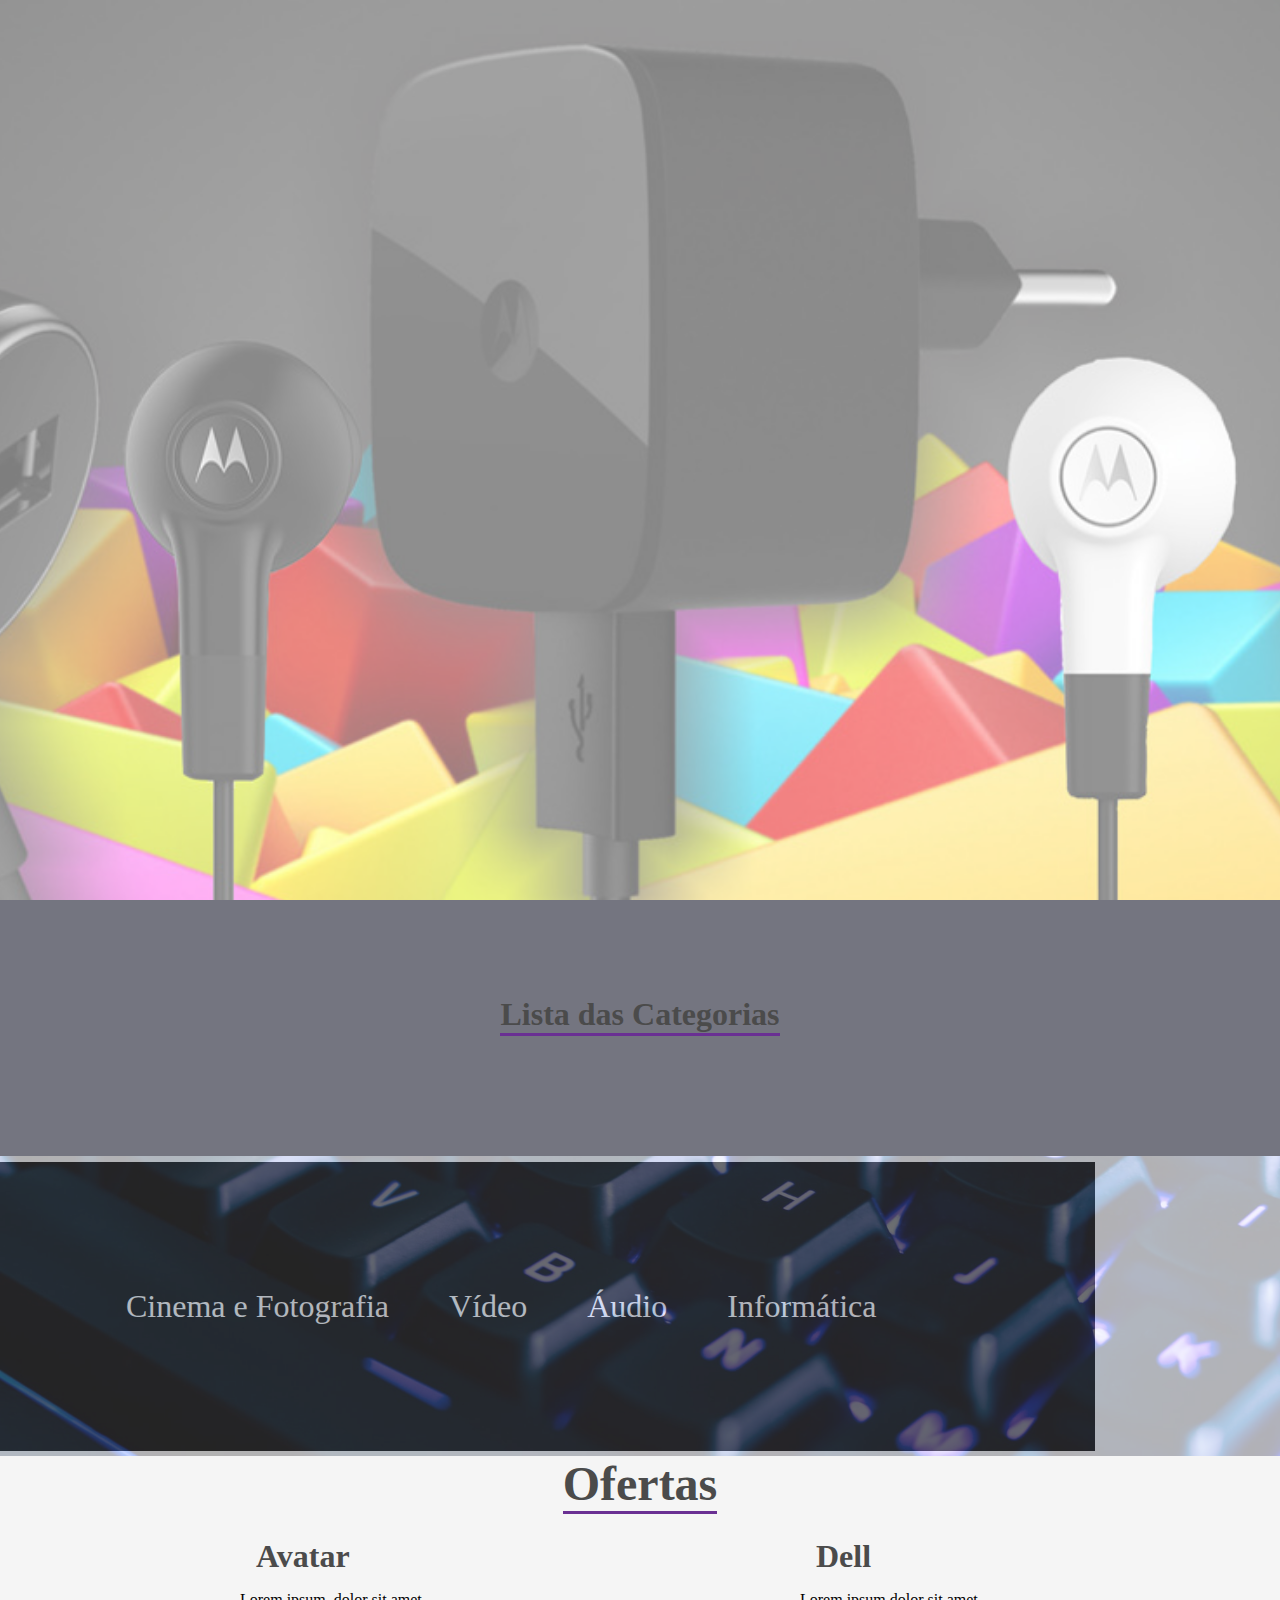
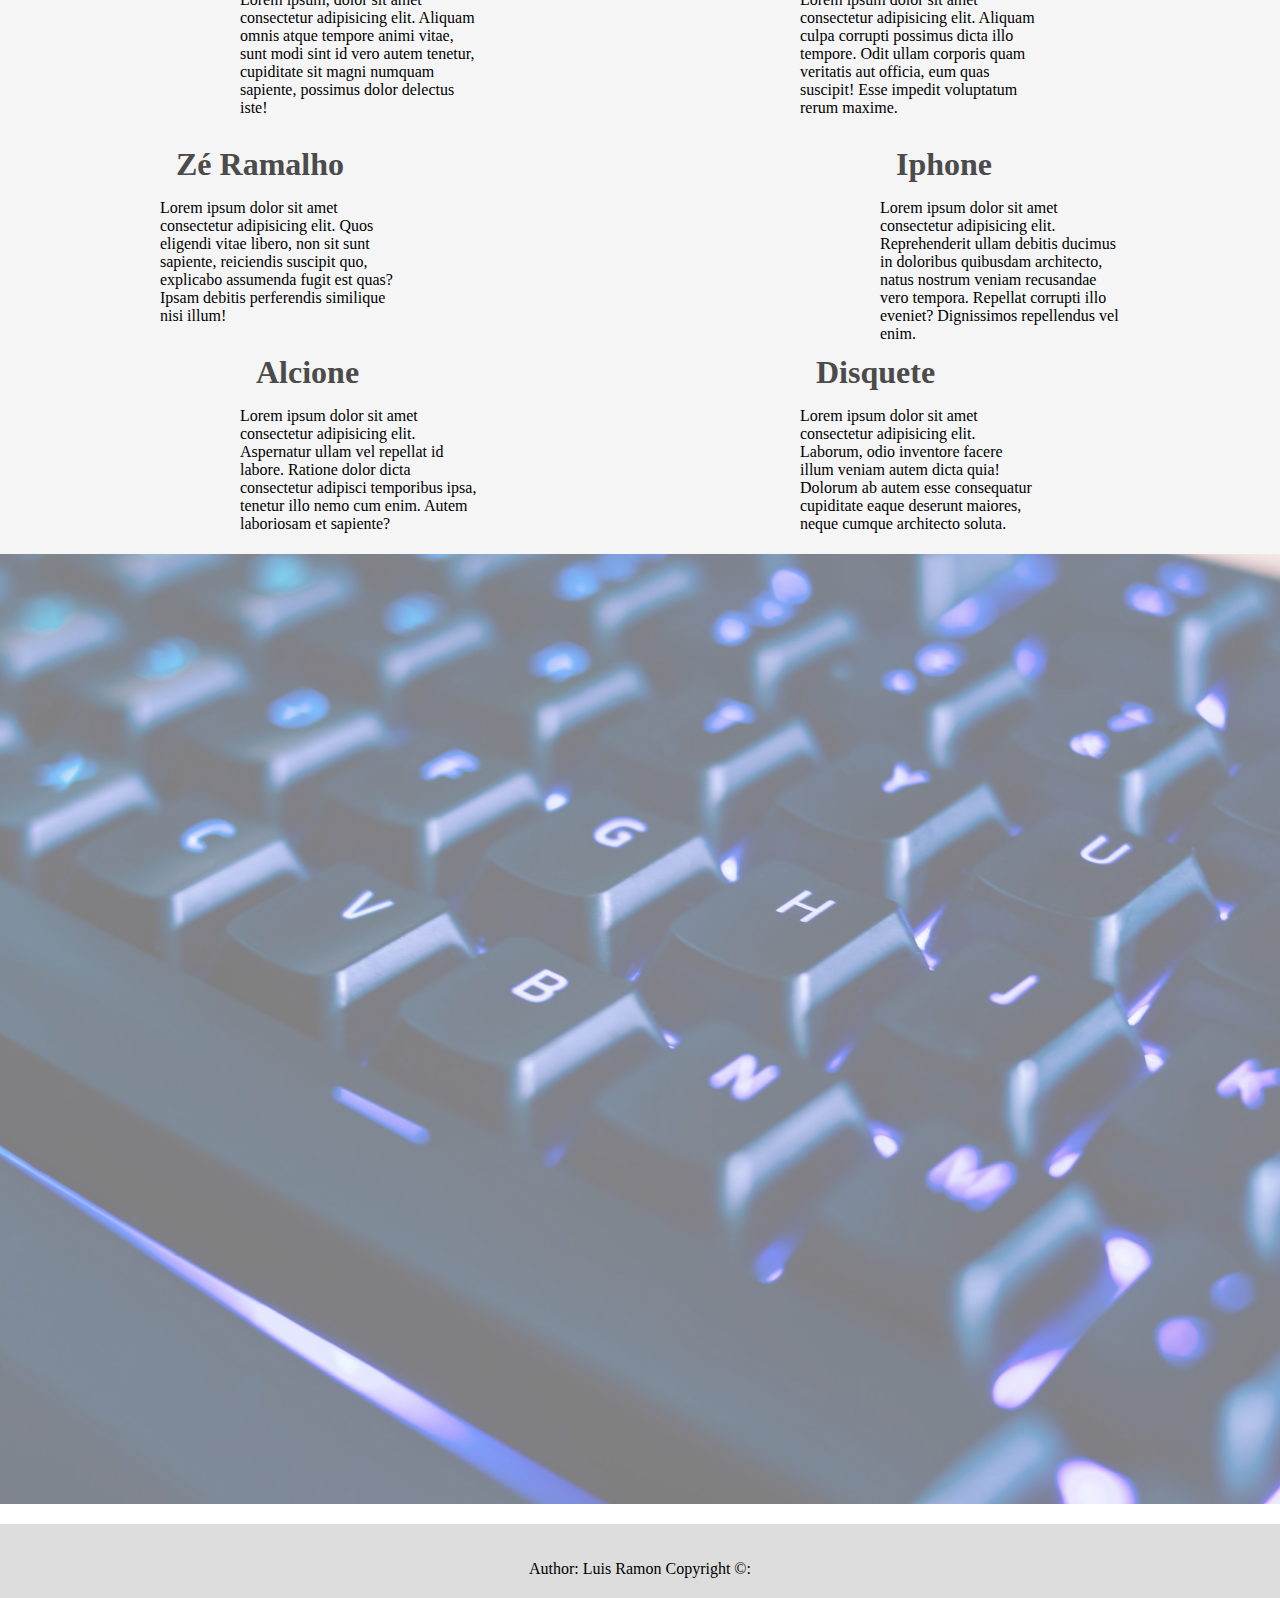
<file: index.html>
<!DOCTYPE html>
<html lang="pt-BR">
<head>
    <meta charset="UTF-8">
    <meta http-equiv="X-UA-Compatible" content="IE=edge">
    <meta name="viewport" content="width=device-width, initial-scale=1.0">
    <link rel="stylesheet" type="text/css" href="style.css" media="screen" />
    <link rel="apple-touch-icon" sizes="180x180" href="imagens/apple-touch-icon.png" />
    <link rel="icon" type="image/png" sizes="32x32" href="imagens/favicon-32x32.png" />
    <link rel="icon" type="image/png" sizes="16x16" href="imagens/favicon-16x16.png" />
    <link rel="manifest" href="/size.webmanifest" />

    <title>Loja</title>
</head>
<body>

    <div class="conteiner">

        <header>
            <div class="conteiner001">
                <img src="imagens/capa.jpg" alt="Trulli" width="1920" height="547">
            </div>
            <div class="banner">
                <h1>Loja</h1>
                <p>A melhor Loja do Brasil</p>
                <button onclick="document.location='atendimento.html'">Atendimento</button>
                <button onclick="document.location='meusPedidos.html'">Meus Pedidos</button>
            </div>
        </header>

        <section class="lista-categorias">
            <div class="titulo">
                <h2>Lista das Categorias</h2>
            </div>
            <div class="conteiner002">
                <img src="imagens/teclado.jpg" alt="Trulli" width="1920" height="100">
                <ol>
                    <li>Cinema e Fotografia</li>
                    <li>Vídeo</li>
                    <li>Áudio</li>
                    <li>Informática</li>
                </ol> 
            </div>
        </section>

        <section class="sessao-ofertas">
            <div class="sessao-header">
                <h1>Ofertas</h1>
            </div>
            <div class="ofertas">
                <div class="oferta">
                    <div class="oferta-header">
                        <i class="fab"></i>
                        <h3>Avatar</h3>
                    </div>
                    <div class="oferta-text">
                        <p>Lorem ipsum, dolor sit amet consectetur adipisicing elit. Aliquam omnis atque tempore animi vitae, sunt modi sint id vero autem tenetur, cupiditate sit magni numquam sapiente, possimus dolor delectus iste!</p>
                    </div>
                </div>
                <div class="oferta">
                    <div class="oferta-header">
                        <i class="fab"></i>
                        <h3>Zé Ramalho</h3>
                    </div>
                    <div class="oferta-text">
                        <p>Lorem ipsum dolor sit amet consectetur adipisicing elit. Quos eligendi vitae libero, non sit sunt sapiente, reiciendis suscipit quo, explicabo assumenda fugit est quas? Ipsam debitis perferendis similique nisi illum!</p>
                    </div>
                </div>
                <div class="oferta">
                    <div class="oferta-header">
                        <i class="fab"></i>
                        <h3>Alcione</h3>
                    </div>
                    <div class="oferta-text">
                        <p>Lorem ipsum dolor sit amet consectetur adipisicing elit. Aspernatur ullam vel repellat id labore. Ratione dolor dicta consectetur adipisci temporibus ipsa, tenetur illo nemo cum enim. Autem laboriosam et sapiente?</p>
                    </div>
                </div>
                <div class="oferta">
                    <div class="oferta-header">
                        <i class="fab"></i>
                        <h3>Dell</h3>
                    </div>
                    <div class="oferta-text">
                        <p>Lorem ipsum dolor sit amet consectetur adipisicing elit. Aliquam culpa corrupti possimus dicta illo tempore. Odit ullam corporis quam veritatis aut officia, eum quas suscipit! Esse impedit voluptatum rerum maxime.</p>
                    </div>
                </div>
                <div class="oferta">
                    <div class="oferta-header">
                        <i class="fab"></i>
                        <h3>Iphone</h3>
                    </div>
                    <div class="oferta-text">
                        <p>Lorem ipsum dolor sit amet consectetur adipisicing elit. Reprehenderit ullam debitis ducimus in doloribus quibusdam architecto, natus nostrum veniam recusandae vero tempora. Repellat corrupti illo eveniet? Dignissimos repellendus vel enim.</p>
                    </div>
                </div>
                <div class="oferta">
                    <div class="oferta-header">
                        <i class="fab"></i>
                        <h3>Disquete</h3>
                    </div>
                    <div class="oferta-text">
                        <p>Lorem ipsum dolor sit amet consectetur adipisicing elit. Laborum, odio inventore facere illum veniam autem dicta quia! Dolorum ab autem esse consequatur cupiditate eaque deserunt maiores, neque cumque architecto soluta.</p>
                    </div>
                </div>
            </div>
        </section>
        <div class="conteiner001">
            <img id="imagem" src="imagens/teclado.jpg" alt="Trulli" width="1920" height="547">
            <div class="banner">
                <h1>Quem somos</h2>
                <P>Lorem ipsum dolor, sit amet consectetur adipisicing elit. Id non cupiditate quo dolore aut, unde iste tenetur magnam a, culpa veritatis consequuntur magni quos aspernatur reprehenderit ipsa veniam numquam harum.</P>

                <P>Lorem ipsum dolor, sit amet consectetur adipisicing elit. Id non cupiditate quo dolore aut, unde iste tenetur magnam a, culpa veritatis consequuntur magni quos aspernatur reprehenderit ipsa veniam numquam harum.</P>
            </div>
        </div>

        <footer>
            <p>Author: Luis Ramon Copyright &copy: </p>
        </footer>

</body>
</html>
</file>
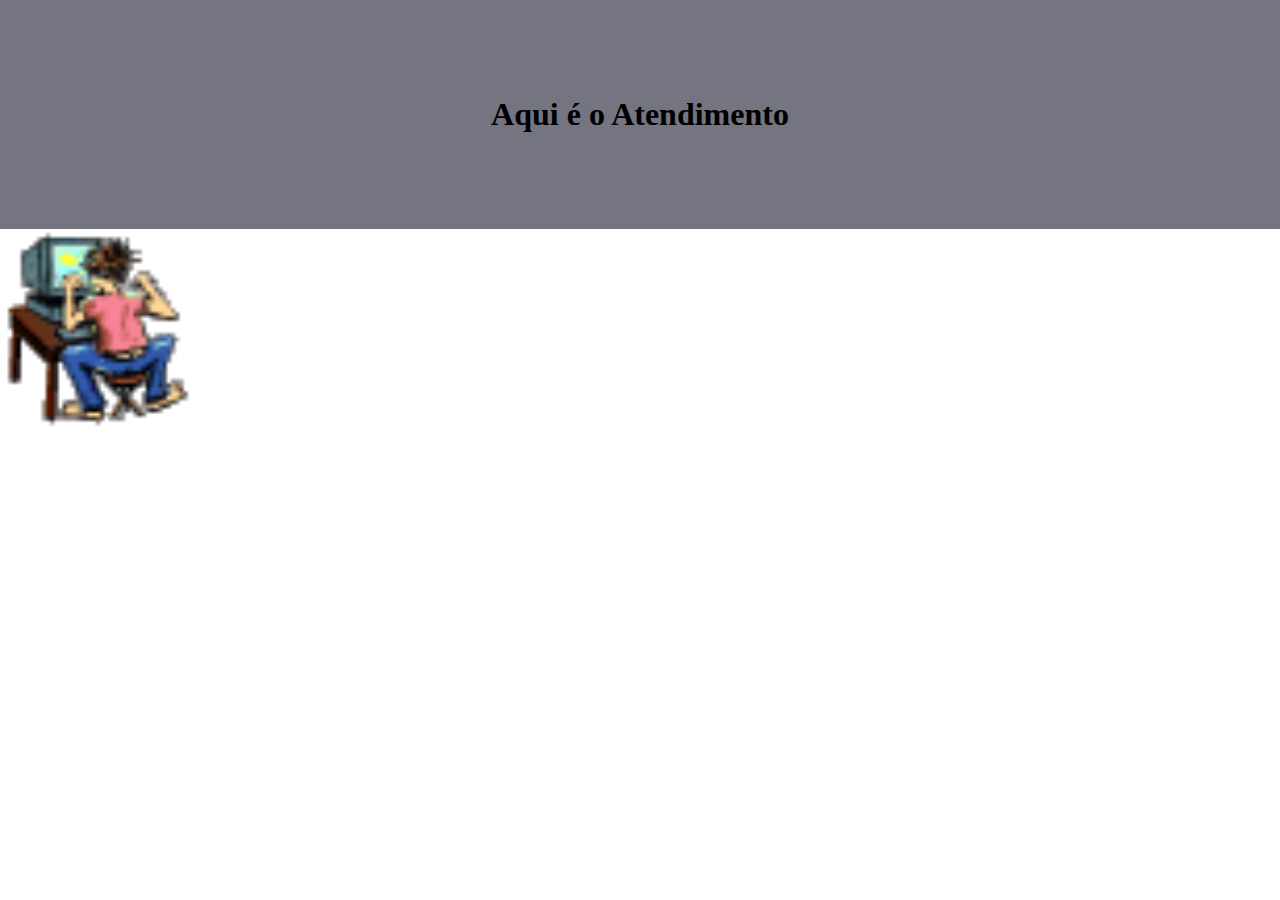
<file: atendimento.html>
<!DOCTYPE html>
<html lang="en">
<head>
    <meta charset="UTF-8">
    <meta http-equiv="X-UA-Compatible" content="IE=edge">
    <meta name="viewport" content="width=device-width, initial-scale=1.0">
    <link rel="stylesheet" type="text/css" href="style.css" media="screen" />
    <link rel="apple-touch-icon" sizes="180x180" href="imagens/apple-touch-icon.png" />
    <link rel="icon" type="image/png" sizes="32x32" href="imagens/favicon-32x32.png" />
    <link rel="icon" type="image/png" sizes="16x16" href="imagens/favicon-16x16.png" />
    <link rel="manifest" href="/size.webmanifest" />

    <title>Atendimento</title>
</head>
<body>

    <div class="titulo">
        <h1>Aqui é o Atendimento</h1>
    </div>
    <img src="imagens/programming.gif" alt="Trulli" width="200" height="200">
    <button class="home" onclick="document.location='index.html'">Home</button>

</body>
</html>
</file>
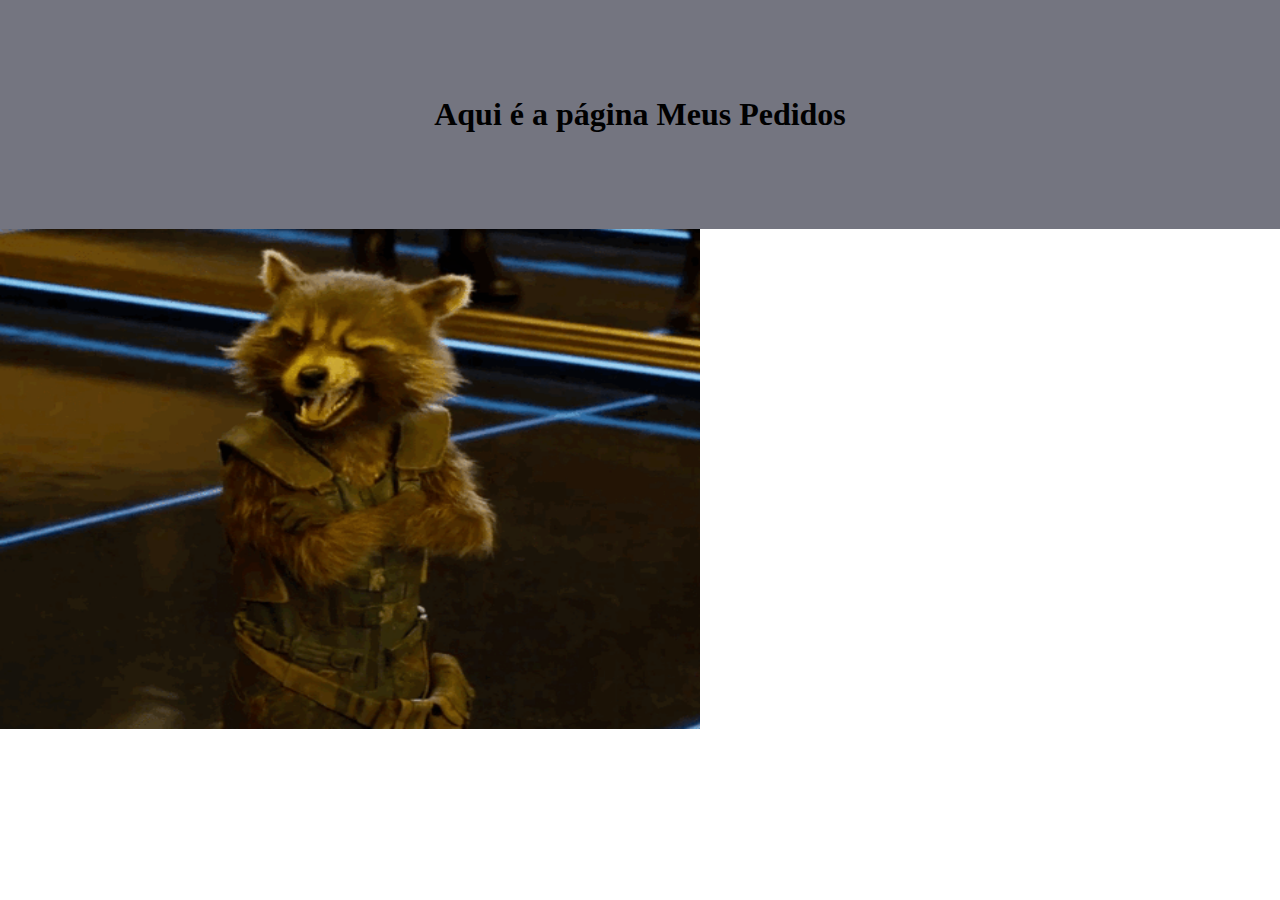
<file: meusPedidos.html>
<!DOCTYPE html>
<html lang="en">
<head>
    <meta charset="UTF-8">
    <meta http-equiv="X-UA-Compatible" content="IE=edge">
    <meta name="viewport" content="width=device-width, initial-scale=1.0">
    <link rel="stylesheet" type="text/css" href="style.css" media="screen" />
    <link rel="apple-touch-icon" sizes="180x180" href="imagens/apple-touch-icon.png" />
    <link rel="icon" type="image/png" sizes="32x32" href="imagens/favicon-32x32.png" />
    <link rel="icon" type="image/png" sizes="16x16" href="imagens/favicon-16x16.png" />
    <link rel="manifest" href="/size.webmanifest" />

    <title>Meus Pedidos</title>
</head>
<body>

    <div class="titulo">
        <h1>Aqui é a página Meus Pedidos</h1>
    </div>
    <img src="imagens/ratofeito.gif" alt="Trulli" width="700" height="500">
    <button class="home" onclick=" document.location='index.html'">Home</button>

</body>
</html>
</file>
<file: style.css>
@import url('https://fonts.googleapis.com/css2?family=Baloo+Da+2:wght@400;500;600;700&family=Josefin+Slab:ital,wght@0,300;0,400;0,600;0,700;1,300;1,400;1,600&family=Mulish:ital,wght@0,200;0,300;0,400;0,500;1,200;1,300;1,400&display=swap');


@import url("https://cdnjs.cloudflare.com/ajax/libs/font-awesome/5.15.2/css/all.min.css");

* {
  margin: 0;
  padding: 0;
}

header {
  width: 100%;
  height: 100vh;
  overflow: hidden;
  position: relative;
}

.conteiner001 {
  width: 100%;
  height: 100%;
  position: relative;
  display: grid;
  height: 950px;
  list-style-type: none;
  align-content: center;
  grid-template-columns: auto auto auto;
  overflow: hidden;
}

.conteiner001 img {
  background-color: rgb(248, 239, 246, 0.5);
  position: absolute;
  width: 100%;
  height: 100%;
  object-fit: cover;
  opacity: 0.5;
  animation: zoom 25s;
}

@keyframes zoom {
  0% {
    transform: scale(1.3);
  }
  100% {
    transform: scale(1);
  }
}

.banner {
  position: absolute;
  top: 30%;
  left: 15%;
}

.banner h1 {
  color: white;
  font-size: 3.5rem;
  font-family: "Baloo Da 2", serif;
  font-weight: 200;
  text-shadow: .3rem .4rem 2px rgba(0, 0, 0, 0.4);
  margin-bottom: 2rem;
  opacity: 0;
  animation: moveBanner 1s 0.5s forwards;
}

.banner p {
  color: white;
  font-family: "Josefin Slab", serif;
  font-size: 2rem;
  text-shadow: .2rem .2rem rgba(0, 0, 0, 0.4);
  margin-bottom: 2rem;
  opacity: 0;
  animation: moveBanner 1s 0.7s forwards;
}

.banner button {
  font-family: "Muli", serif;
  color: black;
  font-size: 1rem;
  text-transform: uppercase;
  letter-spacing: .1rem;
  background-color: purple;
  padding: 1rem 3rem;
  border: nome;
  opacity: 0;
  animation: moveBanner 1s 0.9s forwards;
}

.home {
  font-family: "Muli", serif;
  color: black;
  font-size: 1rem;
  text-transform: uppercase;
  letter-spacing: .1rem;
  background-color: purple;
  padding: 0.5rem 2.5rem;
  border: nome;
  opacity: 0;
  animation: moveBanner 1s 0.9s forwards;
}

@keyframes moveBanner {
  0%{
    transform: translateY(10rem) rotateY(-30deg);
  }
  100%{
    transform: translateY(0) rotateY(0);
    opacity: 1;
  }
}

.titulo {
  background-color: rgba(80, 82, 95, 0.796);
  display: flex;
  align-items: center;
  justify-content: center;
  padding: 6rem;
}

.titulo h2 {
  font-family: var(--font-primary);
  font-size: 2rem;
  color: #4b4b4b;
  border-bottom: solid 3px #6a3093;
  margin-bottom: 1.5rem;
}

.conteiner002 {
  width: 100%;
  height: 100%;
  position: relative;
  display: grid;
  height: 300px;
  list-style-type: none;
  align-content: center;
  grid-template-columns: auto auto auto;
}

.conteiner002 img {
  background-color: rgb(248, 239, 246, 0.5);
  position: absolute;
  width: 100%;
  height: 100%;
  object-fit: cover;
  opacity: 0.3;
}

.lista-categorias ol {
  list-style-type: none;
  margin: 0;
  padding: 0;
  overflow: hidden;
  background-color: #333333;
  padding: 6rem;
}

.lista-categorias li {
  font-size: 2rem;
  float: left;
  display: block;
  color: white;
  text-align: center;
  padding: 30px;
  text-decoration: none;
  }


  .ofertas {
    height: 100%;
    display: grid;
    grid-template-columns: repeat(16, 1fr);
    grid-template-rows: repeat(6, 6rem);
    row-gap: 0.5rem;
  }

  .oferta:nth-child(1) {
    grid-column: 4 / 7;
    grid-row: 1 / 3;
  }
  
  .oferta:nth-child(2) {
    grid-column: 3 / 6;
    grid-row: 3 / 5;
  }
  
  .oferta:nth-child(3) {
    grid-column: 4 / 7;
    grid-row: 5 / -1;
  }
  
  .oferta:nth-child(4) {
    grid-column: 11 / 14;
    grid-row: 1 / 3;
  }
  
  .oferta:nth-child(5) {
    grid-column: 12 / 15;
    grid-row: 3 / 5;
  }
  
  .oferta:nth-child(6) {
    grid-column: 11 / 14;
    grid-row: 5 / -1;
  }
  
  .sessao-ofertas {
    background-color: #f5f5f5;
    height: 100%;
  }
  
  .sessao-header {
    display: flex;
    align-items: center;
    justify-content: center;
  }
  
  .sessao-header h1 {
    font-family: var(--font-primary);
    font-size: 3rem;
    color: #4b4b4b;
    border-bottom: solid 3px #6a3093;
    margin-bottom: 1.5rem;
  }
  
  .oferta-header {
    display: flex;
    align-items: center;
    color: #4b4b4b;
  }
  
  .oferta-header i {
    font-size: 2.5rem;
  }
  
  .oferta-header h3 {
    font-family: var(--font-secundary);
    font-size: 2rem;
    padding-left: 1rem;
  }
  
  .oferta-text {
    font-family: var(--font-secundary);
    margin-top: 1rem;
  }

footer {
  padding: 20px;
  text-align: center;
  background: #ddd;
  margin-top: 20px;
}

footer p {
  font-family: var(--font-secundary);
  margin-top: 1rem;
}
</file>
